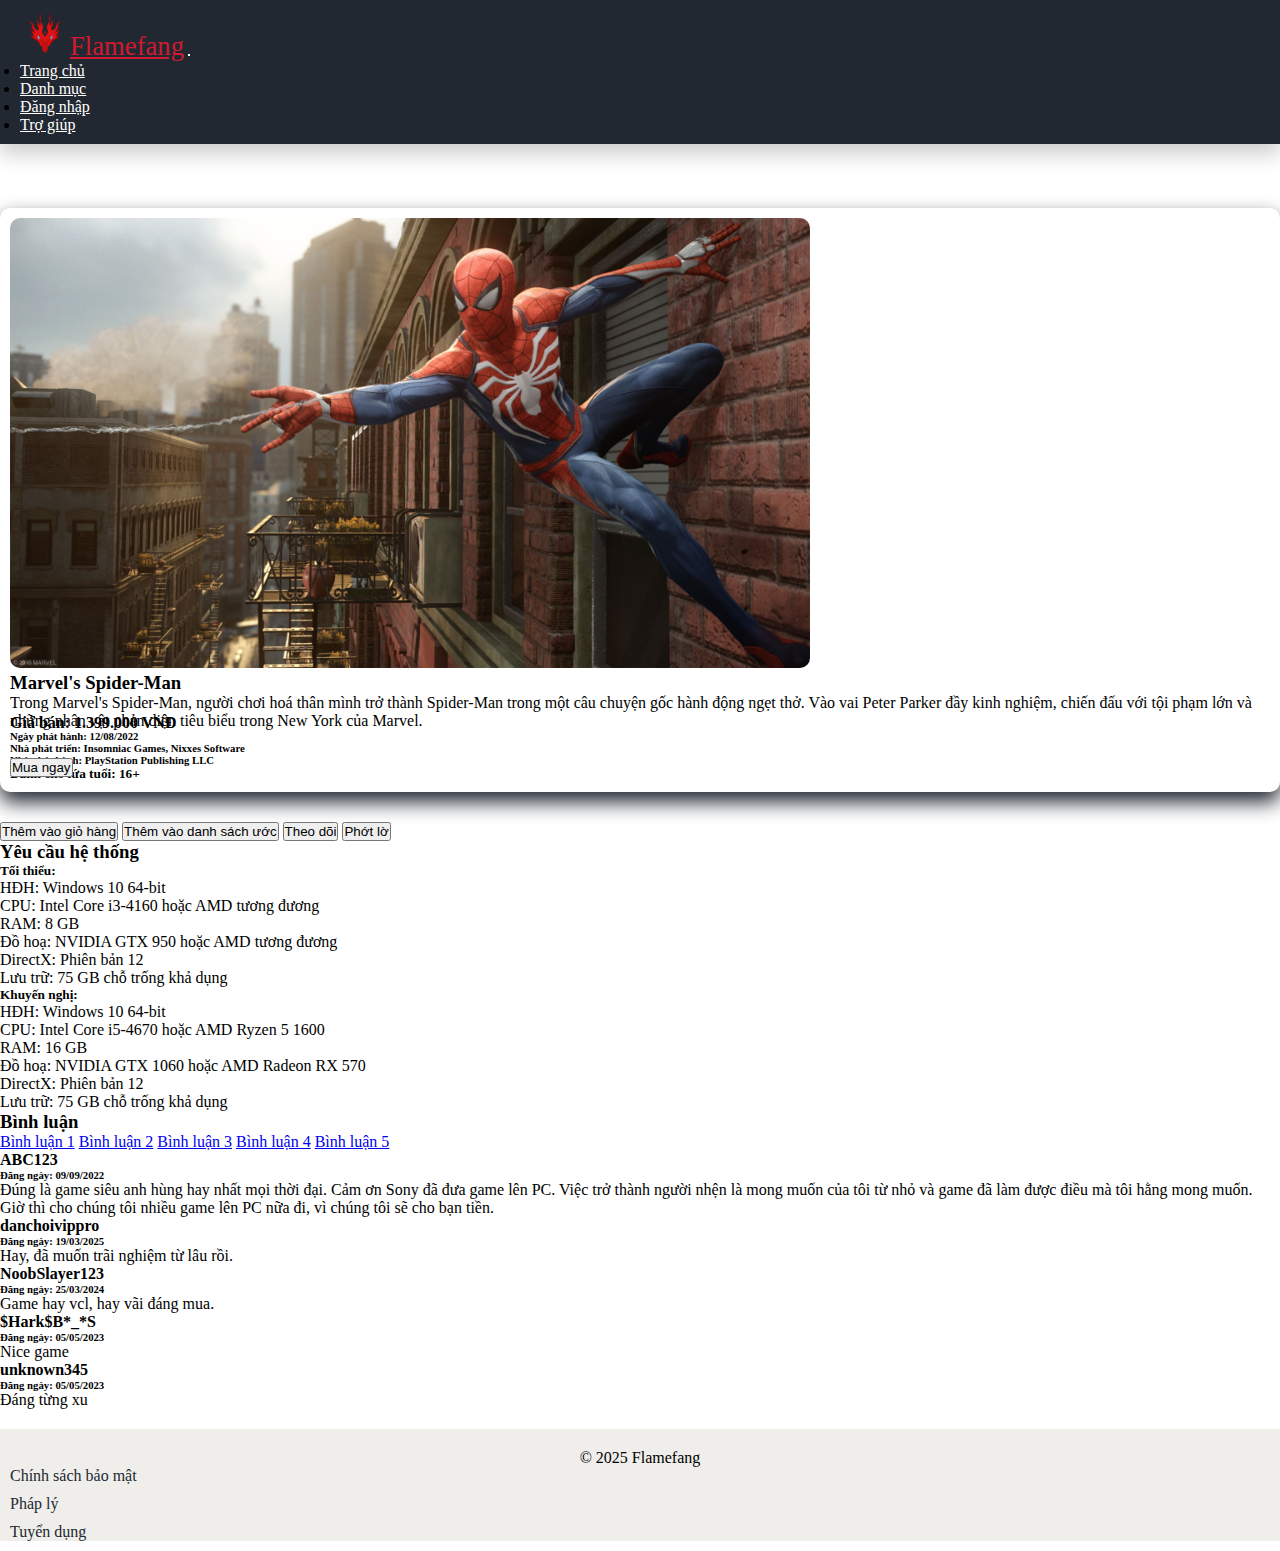
<file: game_detail1.html>
<!DOCTYPE html>
<html lang="en">
<head>
    <meta charset="UTF-8">
    <meta name="viewport" content="width=device-width, initial-scale=1.0">
    <title>Marvel's Spider-Man trên Flamefang</title>
    <link rel="stylesheet" href="./css/styledetail.css"></link>
    <link href="https://cdn.jsdelivr.net/npm/bootstrap@5.3.5/dist/css/bootstrap.min.css" rel="stylesheet" integrity="sha384-SgOJa3DmI69IUzQ2PVdRZhwQ+dy64/BUtbMJw1MZ8t5HZApcHrRKUc4W0kG879m7" crossorigin="anonymous">
</head>
<body>
    <header>
    <nav class="navbar navbar-expand-lg">
        <div class="container-fluid">
            <a class="navbar-brand" href="./index.html"><img src="./image/icon.png" alt="Logo" width="50" height="45">Flamefang</a>
            <button class="navbar-toggler" type="button" data-bs-toggle="collapse" data-bs-target="#navbarNav" aria-controls="navbarNav" aria-expanded="false" aria-label="Toggle navigation">
                <span class="navbar-toggler-icon"></span>
            </button>
            <div class="collapse navbar-collapse" id="navbarNav">
                <ul class="navbar-nav">
                    <li class="nav-item">
                        <a class="nav-link nav-button" aria-current="page" href="./index.html">Trang chủ</a>
                    </li>
                    <li class="nav-item">
                        <a class="nav-link nav-button" href="./categories1.html">Danh mục</a>
                    </li>
                    <li class="nav-item">
                        <a class="nav-link nav-button" href="./login.html">Đăng nhập</a>
                    </li>
                    <li class="nav-item">
                        <a class="nav-link nav-button" href="#">Trợ giúp</a>
                    </li>
                </ul>
            </div>
        </div>
    </nav>
    </header>
    <section>
        <div class="container-xxl text-centre game-title">
            <div class="row">
                <div class="col game-img">
                    <img src="./image/SpiderMan.jpg" alt="spiderman" width="800px">
                </div>
                <div class="col game-info">
                    <h3>Marvel's Spider-Man</h3>
                    <p>Trong Marvel's Spider-Man, người chơi hoá thân mình trở thành Spider-Man trong một câu chuyện gốc hành động ngẹt thở. Vào vai Peter Parker đầy kinh nghiệm, chiến đấu với tội phạm lớn và những nhân vật phản diện tiêu biểu trong New York của Marvel.</p>
                    <h6>Ngày phát hành: 12/08/2022</h6>
                    <h6>Nhà phát triển: Insomniac Games, Nixxes Software</h6>
                    <h6>Nhà phát hành: PlayStation Publishing LLC</h6>
                    <h5>Dành cho lứa tuổi: 16+</h5>
                    <h4>Giá bán: 1.399.000 VNĐ</h4>
                    <button type="button" class="btn btn-lg btn-success">Mua ngay</button>
                </div>
            </div>
        </div>
        <div class="container-xxl text-centre buy-button">
            <div class="row">
                <div class="col buy-game">
                    <button type="button" class="btn btn-lg btn-primary">Thêm vào giỏ hàng</button>
                    <button type="button" class="btn btn-lg btn-primary">Thêm vào danh sách ước</button>
                    <button type="button" class="btn btn-lg btn-primary">Theo dõi</button>
                    <button type="button" class="btn btn-lg btn-primary">Phớt lờ</button>
                </div>
            </div>
        </div>
        <div class="container-xxl text-centre game-detail">
            <div class="row">
                <div class="col">
                    <h3>Yêu cầu hệ thống</h3>
                </div>
            </div>
            <div class="row">
                <div class="col">
                    <h5>Tối thiểu:</h5>
                    <p>HĐH: Windows 10 64-bit</p>
                    <p>CPU: Intel Core i3-4160 hoặc AMD tương đương</p>
                    <p>RAM: 8 GB</p>
                    <p>Đồ hoạ: NVIDIA GTX 950 hoặc AMD tương đương</p>
                    <p>DirectX: Phiên bản 12</p>
                    <p>Lưu trữ: 75 GB chỗ trống khả dụng</p>
                </div>
                <div class="col">
                    <h5>Khuyến nghị:</h5>
                    <p>HĐH: Windows 10 64-bit</p>
                    <p>CPU: Intel Core i5-4670 hoặc AMD Ryzen 5 1600</p>
                    <p>RAM: 16 GB</p>
                    <p>Đồ hoạ: NVIDIA GTX 1060 hoặc AMD Radeon RX 570</p>
                    <p>DirectX: Phiên bản 12</p>
                    <p>Lưu trữ: 75 GB chỗ trống khả dụng</p>
                </div>
            </div>
        </div>
    </section>
    <section>
        <div class="container-xxl text-centre">
        <h3>Bình luận</h3>
        <div class="row">
            <div class="col-2">
                <div id="list-example" class="list-group">
                    <a class="list-group-item list-group-item-action" href="#list-item-1">Bình luận 1</a>
                    <a class="list-group-item list-group-item-action" href="#list-item-2">Bình luận 2</a>
                    <a class="list-group-item list-group-item-action" href="#list-item-3">Bình luận 3</a>
                    <a class="list-group-item list-group-item-action" href="#list-item-4">Bình luận 4</a>
                    <a class="list-group-item list-group-item-action" href="#list-item-5">Bình luận 5</a>
                </div>
            </div>
            <div class="col-10">
                <div data-bs-spy="scroll" data-bs-target="#list-example" data-bs-smooth-scroll="true" class="scrollspy-example" tabindex="0">
                    <h4 id="list-item-1">ABC123</h4>
                    <h6>Đăng ngày: 09/09/2022</h6>
                    <p>Đúng là game siêu anh hùng hay nhất mọi thời đại. Cảm ơn Sony đã đưa game lên PC. Việc trở thành người nhện là mong muốn của tôi từ nhỏ và game đã làm được điều mà tôi hằng mong muốn. Giờ thì cho chúng tôi nhiều game lên PC nữa đi, vì chúng tôi sẽ cho bạn tiền.</p>
                    <h4 id="list-item-2">danchoivippro</h4>
                    <h6>Đăng ngày: 19/03/2025</h6>
                    <p>Hay, đã muốn trãi nghiệm từ lâu rồi.</p>
                    <h4 id="list-item-3">NoobSlayer123</h4>
                    <h6>Đăng ngày: 25/03/2024</h6>
                    <p>Game hay vcl, hay vãi đáng mua.</p>
                    <h4 id="list-item-4">$Hark$B*_*S</h4>
                    <h6>Đăng ngày: 05/05/2023</h6>
                    <p>Nice game</p>
                    <h4 id="list-item-5">unknown345</h4>
                    <h6>Đăng ngày: 05/05/2023</h6>
                    <p>Đáng từng xu</p>
                </div>
            </div>
        </div>
        </div>
    </section>
    <footer>
    <div class="copyright">
      <p>&copy; 2025 Flamefang</p>
    </div>
    <div class="container text-center">
      <div class="row justify-content-md-center">
        <div class="col col-lg-2">
          <a href="">Chính sách bảo mật</a>
        </div>
        <div class="col col-lg-2">
          <a href="">Pháp lý</a>
        </div>
        <div class="col col-lg-2">
          <a href="">Tuyển dụng</a>
        </div>
      </div>
    </div>
  </footer>
    <script src="https://cdn.jsdelivr.net/npm/bootstrap@5.3.5/dist/js/bootstrap.bundle.min.js" integrity="sha384-k6d4wzSIapyDyv1kpU366/PK5hCdSbCRGRCMv+eplOQJWyd1fbcAu9OCUj5zNLiq" crossorigin="anonymous"></script>
</body>
</html>
</file>
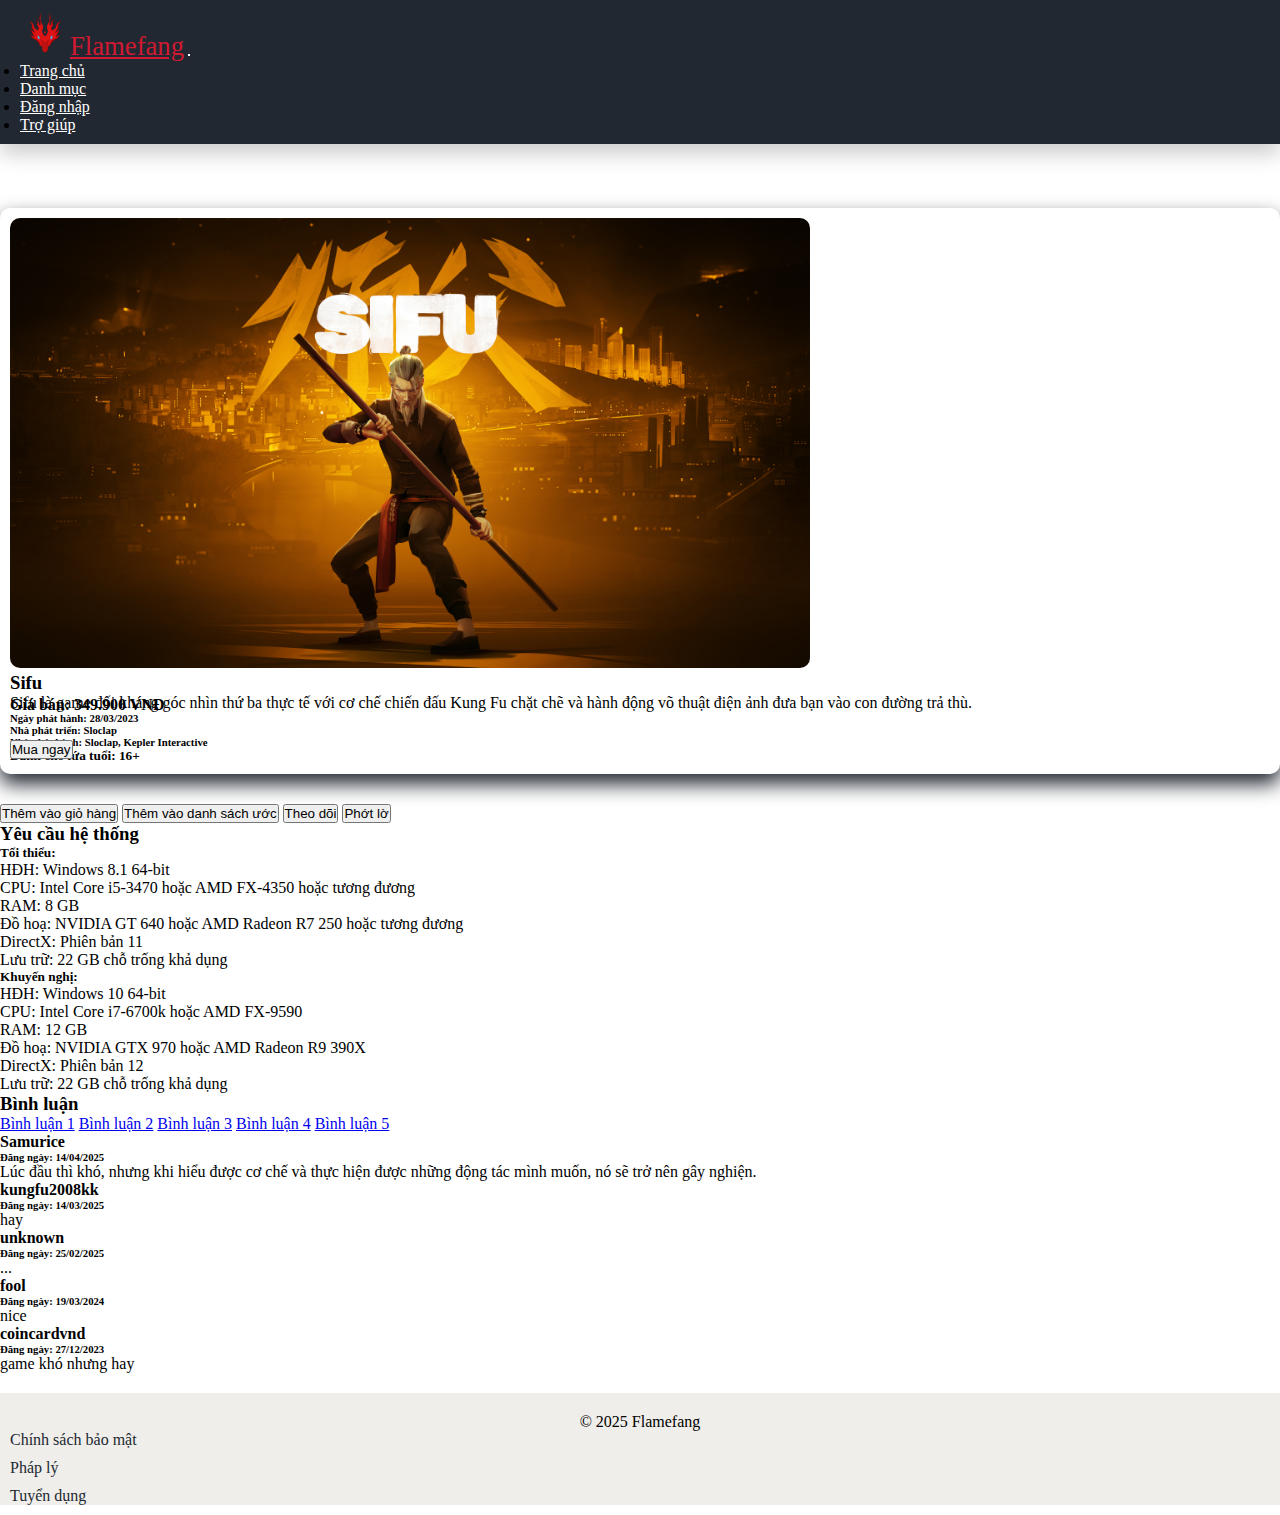
<file: game_detail2.html>
<!DOCTYPE html>
<html lang="en">
<head>
    <meta charset="UTF-8">
    <meta name="viewport" content="width=device-width, initial-scale=1.0">
    <title>Sifu trên Flamefang</title>
    <link rel="stylesheet" href="./css/styledetail.css"></link>
    <link href="https://cdn.jsdelivr.net/npm/bootstrap@5.3.5/dist/css/bootstrap.min.css" rel="stylesheet" integrity="sha384-SgOJa3DmI69IUzQ2PVdRZhwQ+dy64/BUtbMJw1MZ8t5HZApcHrRKUc4W0kG879m7" crossorigin="anonymous">
</head>
<body>
    <header>
    <nav class="navbar navbar-expand-lg">
        <div class="container-fluid">
            <a class="navbar-brand" href="./index.html"><img src="./image/icon.png" alt="Logo" width="50" height="45">Flamefang</a>
            <button class="navbar-toggler" type="button" data-bs-toggle="collapse" data-bs-target="#navbarNav" aria-controls="navbarNav" aria-expanded="false" aria-label="Toggle navigation">
                <span class="navbar-toggler-icon"></span>
            </button>
            <div class="collapse navbar-collapse" id="navbarNav">
                <ul class="navbar-nav">
                    <li class="nav-item">
                        <a class="nav-link nav-button" aria-current="page" href="./index.html">Trang chủ</a>
                    </li>
                    <li class="nav-item">
                        <a class="nav-link nav-button" href="./categories1.html">Danh mục</a>
                    </li>
                    <li class="nav-item">
                        <a class="nav-link nav-button" href="./login.html">Đăng nhập</a>
                    </li>
                    <li class="nav-item">
                        <a class="nav-link nav-button" href="#">Trợ giúp</a>
                    </li>
                </ul>
            </div>
        </div>
    </nav>
    </header>
    <section>
        <div class="container-xxl text-centre game-title">
            <div class="row">
                <div class="col game-img">
                    <img src="./image/Sifu.jpg" alt="sifu" width="800px">
                </div>
                <div class="col game-info">
                    <h3>Sifu</h3>
                    <p>Sifu là game đối kháng góc nhìn thứ ba thực tế với cơ chế chiến đấu Kung Fu chặt chẽ và hành động võ thuật điện ảnh đưa bạn vào con đường trả thù.</p>
                    <h6>Ngày phát hành: 28/03/2023</h6>
                    <h6>Nhà phát triển: Sloclap</h6>
                    <h6>Nhà phát hành: Sloclap, Kepler Interactive</h6>
                    <h5>Dành cho lứa tuổi: 16+</h5>
                    <h4>Giá bán: 349.900 VNĐ</h4>
                    <button type="button" class="btn btn-lg btn-success">Mua ngay</button>
                </div>
            </div>
        </div>
        <div class="container-xxl text-centre buy-button">
            <div class="row">
                <div class="col buy-game">
                    <button type="button" class="btn btn-lg btn-primary">Thêm vào giỏ hàng</button>
                    <button type="button" class="btn btn-lg btn-primary">Thêm vào danh sách ước</button>
                    <button type="button" class="btn btn-lg btn-primary">Theo dõi</button>
                    <button type="button" class="btn btn-lg btn-primary">Phớt lờ</button>
                </div>
            </div>
        </div>
        <div class="container-xxl text-centre game-detail">
            <div class="row">
                <div class="col">
                    <h3>Yêu cầu hệ thống</h3>
                </div>
            </div>
            <div class="row">
                <div class="col">
                    <h5>Tối thiểu:</h5>
                    <p>HĐH: Windows 8.1 64-bit</p>
                    <p>CPU: Intel Core i5-3470 hoặc AMD FX-4350 hoặc tương đương</p>
                    <p>RAM: 8 GB</p>
                    <p>Đồ hoạ: NVIDIA GT 640 hoặc AMD Radeon R7 250 hoặc tương đương</p>
                    <p>DirectX: Phiên bản 11</p>
                    <p>Lưu trữ: 22 GB chỗ trống khả dụng</p>
                </div>
                <div class="col">
                    <h5>Khuyến nghị:</h5>
                    <p>HĐH: Windows 10 64-bit</p>
                    <p>CPU: Intel Core i7-6700k hoặc AMD FX-9590</p>
                    <p>RAM: 12 GB</p>
                    <p>Đồ hoạ: NVIDIA GTX 970 hoặc AMD Radeon R9 390X</p>
                    <p>DirectX: Phiên bản 12</p>
                    <p>Lưu trữ: 22 GB chỗ trống khả dụng</p>
                </div>
            </div>
        </div>
    </section>
    <section>
        <div class="container-xxl text-centre">
        <h3>Bình luận</h3>
        <div class="row">
            <div class="col-2">
                <div id="list-example" class="list-group">
                    <a class="list-group-item list-group-item-action" href="#list-item-1">Bình luận 1</a>
                    <a class="list-group-item list-group-item-action" href="#list-item-2">Bình luận 2</a>
                    <a class="list-group-item list-group-item-action" href="#list-item-3">Bình luận 3</a>
                    <a class="list-group-item list-group-item-action" href="#list-item-4">Bình luận 4</a>
                    <a class="list-group-item list-group-item-action" href="#list-item-5">Bình luận 5</a>
                </div>
            </div>
            <div class="col-10">
                <div data-bs-spy="scroll" data-bs-target="#list-example" data-bs-smooth-scroll="true" class="scrollspy-example" tabindex="0">
                    <h4 id="list-item-1">Samurice</h4>
                    <h6>Đăng ngày: 14/04/2025</h6>
                    <p>Lúc đầu thì khó, nhưng khi hiểu được cơ chế và thực hiện được những động tác mình muốn, nó sẽ trở nên gây nghiện.</p>
                    <h4 id="list-item-2">kungfu2008kk</h4>
                    <h6>Đăng ngày: 14/03/2025</h6>
                    <p>hay</p>
                    <h4 id="list-item-3">unknown</h4>
                    <h6>Đăng ngày: 25/02/2025</h6>
                    <p>...</p>
                    <h4 id="list-item-4">fool</h4>
                    <h6>Đăng ngày: 19/03/2024</h6>
                    <p>nice</p>
                    <h4 id="list-item-5">coincardvnd</h4>
                    <h6>Đăng ngày: 27/12/2023</h6>
                    <p>game khó nhưng hay</p>
                </div>
            </div>
        </div>
        </div>
    </section>
    <footer>
    <div class="copyright">
      <p>&copy; 2025 Flamefang</p>
    </div>
    <div class="container text-center">
      <div class="row justify-content-md-center">
        <div class="col col-lg-2">
          <a href="">Chính sách bảo mật</a>
        </div>
        <div class="col col-lg-2">
          <a href="">Pháp lý</a>
        </div>
        <div class="col col-lg-2">
          <a href="">Tuyển dụng</a>
        </div>
      </div>
    </div>
  </footer>
    <script src="https://cdn.jsdelivr.net/npm/bootstrap@5.3.5/dist/js/bootstrap.bundle.min.js" integrity="sha384-k6d4wzSIapyDyv1kpU366/PK5hCdSbCRGRCMv+eplOQJWyd1fbcAu9OCUj5zNLiq" crossorigin="anonymous"></script>
</body>
</html>
</file>
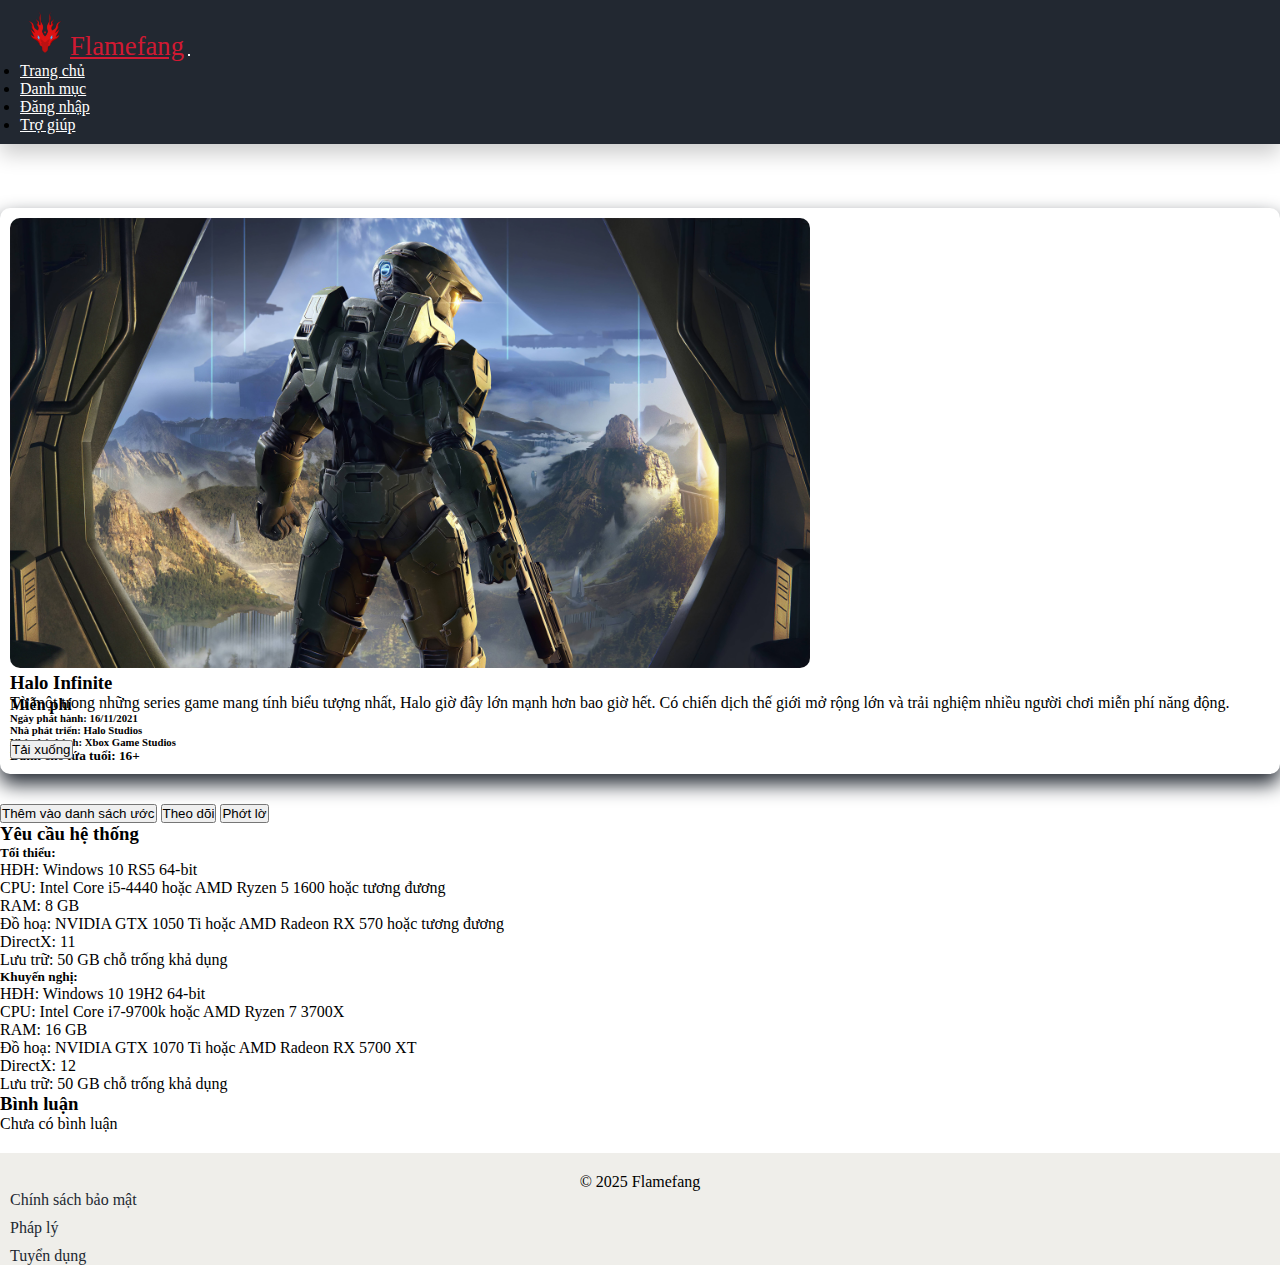
<file: game_detail5.html>
<!DOCTYPE html>
<html lang="en">
<head>
    <meta charset="UTF-8">
    <meta name="viewport" content="width=device-width, initial-scale=1.0">
    <title>Halo Infinite trên Flamefang</title>
    <link rel="stylesheet" href="./css/styledetail.css"></link>
    <link href="https://cdn.jsdelivr.net/npm/bootstrap@5.3.5/dist/css/bootstrap.min.css" rel="stylesheet" integrity="sha384-SgOJa3DmI69IUzQ2PVdRZhwQ+dy64/BUtbMJw1MZ8t5HZApcHrRKUc4W0kG879m7" crossorigin="anonymous">
</head>
<body>
    <header>
    <nav class="navbar navbar-expand-lg">
        <div class="container-fluid">
            <a class="navbar-brand" href="./index.html"><img src="./image/icon.png" alt="Logo" width="50" height="45">Flamefang</a>
            <button class="navbar-toggler" type="button" data-bs-toggle="collapse" data-bs-target="#navbarNav" aria-controls="navbarNav" aria-expanded="false" aria-label="Toggle navigation">
                <span class="navbar-toggler-icon"></span>
            </button>
            <div class="collapse navbar-collapse" id="navbarNav">
                <ul class="navbar-nav">
                    <li class="nav-item">
                        <a class="nav-link nav-button" aria-current="page" href="./index.html">Trang chủ</a>
                    </li>
                    <li class="nav-item">
                        <a class="nav-link nav-button" href="./categories1.html">Danh mục</a>
                    </li>
                    <li class="nav-item">
                        <a class="nav-link nav-button" href="./login.html">Đăng nhập</a>
                    </li>
                    <li class="nav-item">
                        <a class="nav-link nav-button" href="#">Trợ giúp</a>
                    </li>
                </ul>
            </div>
        </div>
    </nav>
    </header>
    <section>
        <div class="container-xxl text-centre game-title">
            <div class="row">
                <div class="col game-img">
                    <img src="./image/HaloInfinite.jpg" alt="halo-inf" width="800px">
                </div>
                <div class="col game-info">
                    <h3>Halo Infinite</h3>
                    <p>Từ một trong những series game mang tính biểu tượng nhất, Halo giờ đây lớn mạnh hơn bao giờ hết. Có chiến dịch thế giới mở rộng lớn và trải nghiệm nhiều người chơi miễn phí năng động.</p>
                    <h6>Ngày phát hành: 16/11/2021</h6>
                    <h6>Nhà phát triển: Halo Studios</h6>
                    <h6>Nhà phát hành: Xbox Game Studios</h6>
                    <h5>Dành cho lứa tuổi: 16+</h5>
                    <h4>Miễn phí</h4>
                    <button type="button" class="btn btn-lg btn-success">Tải xuống</button>
                </div>
            </div>
        </div>
        <div class="container-xxl text-centre buy-button">
            <div class="row">
                <div class="col buy-game">
                    <button type="button" class="btn btn-lg btn-primary">Thêm vào danh sách ước</button>
                    <button type="button" class="btn btn-lg btn-primary">Theo dõi</button>
                    <button type="button" class="btn btn-lg btn-primary">Phớt lờ</button>
                </div>
            </div>
        </div>
        <div class="container-xxl text-centre game-detail">
            <div class="row">
                <div class="col">
                    <h3>Yêu cầu hệ thống</h3>
                </div>
            </div>
            <div class="row">
                <div class="col">
                    <h5>Tối thiểu:</h5>
                    <p>HĐH: Windows 10 RS5 64-bit</p>
                    <p>CPU: Intel Core i5-4440 hoặc AMD Ryzen 5 1600 hoặc tương đương</p>
                    <p>RAM: 8 GB</p>
                    <p>Đồ hoạ: NVIDIA GTX 1050 Ti hoặc AMD Radeon RX 570 hoặc tương đương</p>
                    <p>DirectX: 11</p>
                    <p>Lưu trữ: 50 GB chỗ trống khả dụng</p>
                </div>
                <div class="col">
                    <h5>Khuyến nghị:</h5>
                    <p>HĐH: Windows 10 19H2 64-bit</p>
                    <p>CPU: Intel Core i7-9700k hoặc AMD Ryzen 7 3700X</p>
                    <p>RAM: 16 GB</p>
                    <p>Đồ hoạ: NVIDIA GTX 1070 Ti hoặc AMD Radeon RX 5700 XT</p>
                    <p>DirectX: 12</p>
                    <p>Lưu trữ: 50 GB chỗ trống khả dụng</p>
                </div>
            </div>
        </div>
    </section>
    <section>
        <div class="container-xxl text-centre">
        <h3>Bình luận</h3>
        <p>Chưa có bình luận</p>
        </div>
    </section>
    <footer>
    <div class="copyright">
      <p>&copy; 2025 Flamefang</p>
    </div>
    <div class="container text-center">
      <div class="row justify-content-md-center">
        <div class="col col-lg-2">
          <a href="">Chính sách bảo mật</a>
        </div>
        <div class="col col-lg-2">
          <a href="">Pháp lý</a>
        </div>
        <div class="col col-lg-2">
          <a href="">Tuyển dụng</a>
        </div>
      </div>
    </div>
  </footer>
    <script src="https://cdn.jsdelivr.net/npm/bootstrap@5.3.5/dist/js/bootstrap.bundle.min.js" integrity="sha384-k6d4wzSIapyDyv1kpU366/PK5hCdSbCRGRCMv+eplOQJWyd1fbcAu9OCUj5zNLiq" crossorigin="anonymous"></script>
</body>
</html>
</file>
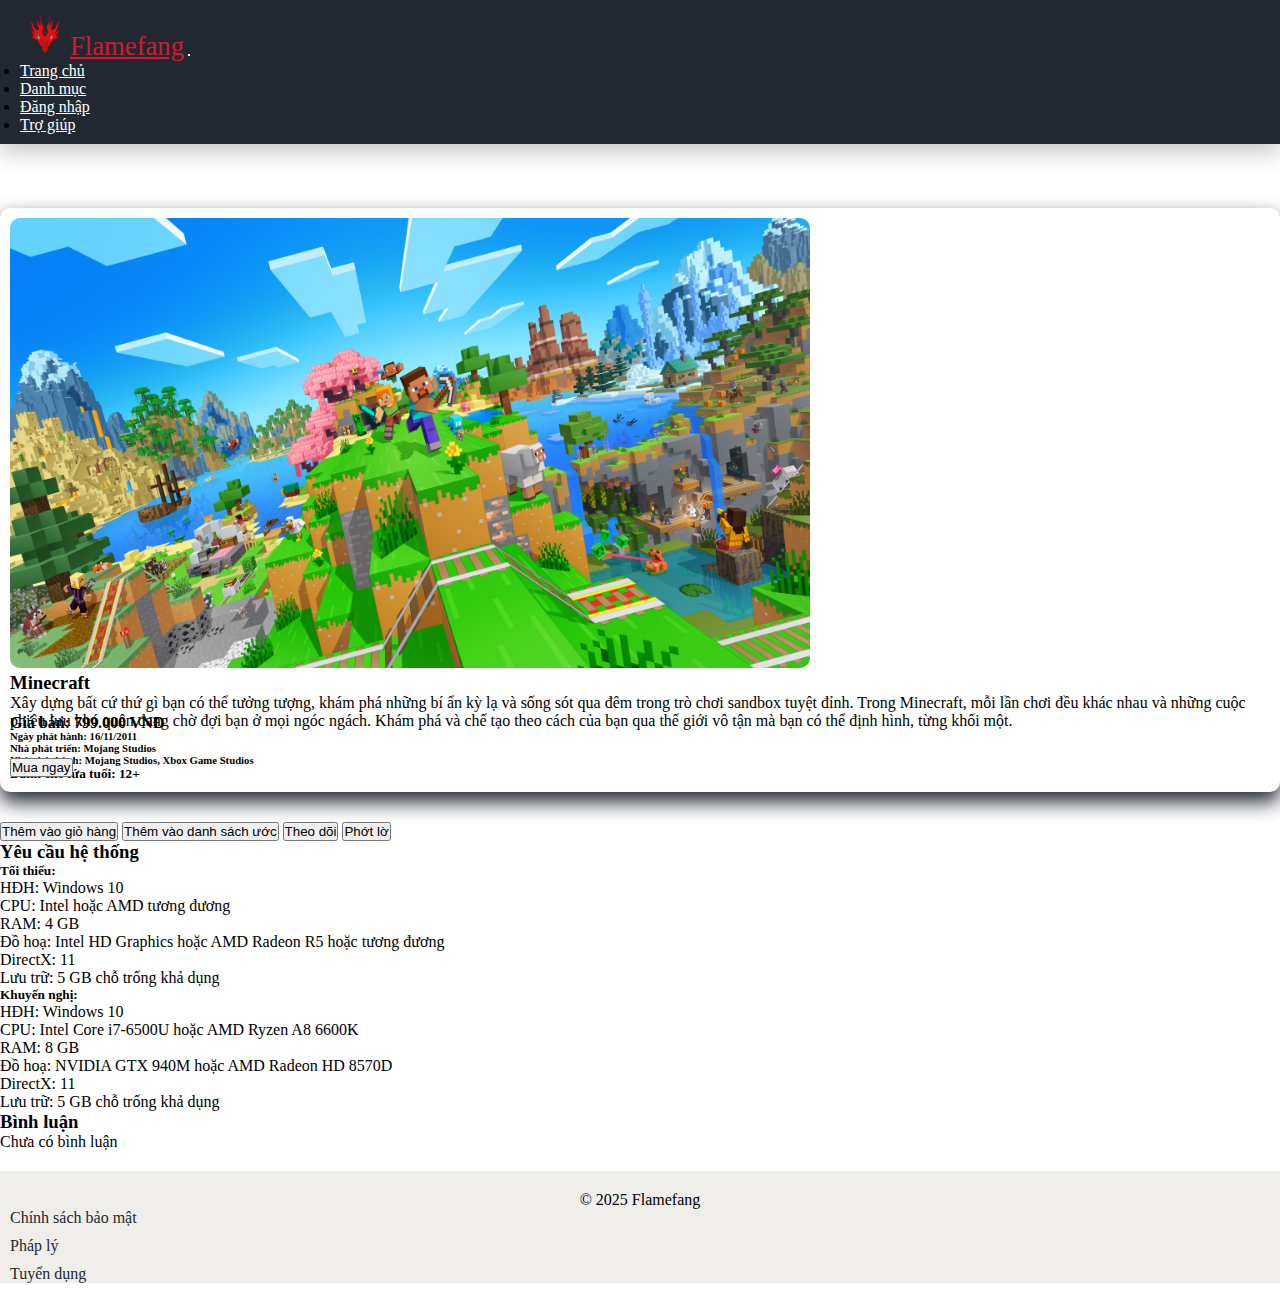
<file: game_detali3.html>
<!DOCTYPE html>
<html lang="en">
<head>
    <meta charset="UTF-8">
    <meta name="viewport" content="width=device-width, initial-scale=1.0">
    <title>Minecraft trên Flamefang</title>
    <link rel="stylesheet" href="./css/styledetail.css"></link>
    <link href="https://cdn.jsdelivr.net/npm/bootstrap@5.3.5/dist/css/bootstrap.min.css" rel="stylesheet" integrity="sha384-SgOJa3DmI69IUzQ2PVdRZhwQ+dy64/BUtbMJw1MZ8t5HZApcHrRKUc4W0kG879m7" crossorigin="anonymous">
</head>
<body>
    <header>
    <nav class="navbar navbar-expand-lg">
        <div class="container-fluid">
            <a class="navbar-brand" href="./index.html"><img src="./image/icon.png" alt="Logo" width="50" height="45">Flamefang</a>
            <button class="navbar-toggler" type="button" data-bs-toggle="collapse" data-bs-target="#navbarNav" aria-controls="navbarNav" aria-expanded="false" aria-label="Toggle navigation">
                <span class="navbar-toggler-icon"></span>
            </button>
            <div class="collapse navbar-collapse" id="navbarNav">
                <ul class="navbar-nav">
                    <li class="nav-item">
                        <a class="nav-link nav-button" aria-current="page" href="./index.html">Trang chủ</a>
                    </li>
                    <li class="nav-item">
                        <a class="nav-link nav-button" href="./categories1.html">Danh mục</a>
                    </li>
                    <li class="nav-item">
                        <a class="nav-link nav-button" href="./login.html">Đăng nhập</a>
                    </li>
                    <li class="nav-item">
                        <a class="nav-link nav-button" href="#">Trợ giúp</a>
                    </li>
                </ul>
            </div>
        </div>
    </nav>
    </header>
    <section>
        <div class="container-xxl text-centre game-title">
            <div class="row">
                <div class="col game-img">
                    <img src="./image/Minecraft.jpeg" alt="minecraft" width="800px">
                </div>
                <div class="col game-info">
                    <h3>Minecraft</h3>
                    <p>Xây dựng bất cứ thứ gì bạn có thể tưởng tượng, khám phá những bí ẩn kỳ lạ và sống sót qua đêm trong trò chơi sandbox tuyệt đỉnh. Trong Minecraft, mỗi lần chơi đều khác nhau và những cuộc phiêu lưu khó quên đang chờ đợi bạn ở mọi ngóc ngách. Khám phá và chế tạo theo cách của bạn qua thế giới vô tận mà bạn có thể định hình, từng khối một.</p>
                    <h6>Ngày phát hành: 16/11/2011</h6>
                    <h6>Nhà phát triển: Mojang Studios</h6>
                    <h6>Nhà phát hành: Mojang Studios, Xbox Game Studios</h6>
                    <h5>Dành cho lứa tuổi: 12+</h5>
                    <h4>Giá bán: 799.000 VNĐ</h4>
                    <button type="button" class="btn btn-lg btn-success">Mua ngay</button>
                </div>
            </div>
        </div>
        <div class="container-xxl text-centre buy-button">
            <div class="row">
                <div class="col buy-game">
                    <button type="button" class="btn btn-lg btn-primary">Thêm vào giỏ hàng</button>
                    <button type="button" class="btn btn-lg btn-primary">Thêm vào danh sách ước</button>
                    <button type="button" class="btn btn-lg btn-primary">Theo dõi</button>
                    <button type="button" class="btn btn-lg btn-primary">Phớt lờ</button>
                </div>
            </div>
        </div>
        <div class="container-xxl text-centre game-detail">
            <div class="row">
                <div class="col">
                    <h3>Yêu cầu hệ thống</h3>
                </div>
            </div>
            <div class="row">
                <div class="col">
                    <h5>Tối thiểu:</h5>
                    <p>HĐH: Windows 10</p>
                    <p>CPU: Intel hoặc AMD tương đương</p>
                    <p>RAM: 4 GB</p>
                    <p>Đồ hoạ: Intel HD Graphics hoặc AMD Radeon R5 hoặc tương đương</p>
                    <p>DirectX: 11</p>
                    <p>Lưu trữ: 5 GB chỗ trống khả dụng</p>
                </div>
                <div class="col">
                    <h5>Khuyến nghị:</h5>
                    <p>HĐH: Windows 10</p>
                    <p>CPU: Intel Core i7-6500U hoặc AMD Ryzen A8 6600K</p>
                    <p>RAM: 8 GB</p>
                    <p>Đồ hoạ: NVIDIA GTX 940M hoặc AMD Radeon HD 8570D</p>
                    <p>DirectX: 11</p>
                    <p>Lưu trữ: 5 GB chỗ trống khả dụng</p>
                </div>
            </div>
        </div>
    </section>
    <section>
        <div class="container-xxl text-centre">
        <h3>Bình luận</h3>
        <p>Chưa có bình luận</p>
        </div>
    </section>
    <footer>
    <div class="copyright">
      <p>&copy; 2025 Flamefang</p>
    </div>
    <div class="container text-center">
      <div class="row justify-content-md-center">
        <div class="col col-lg-2">
          <a href="">Chính sách bảo mật</a>
        </div>
        <div class="col col-lg-2">
          <a href="">Pháp lý</a>
        </div>
        <div class="col col-lg-2">
          <a href="">Tuyển dụng</a>
        </div>
      </div>
    </div>
  </footer>
    <script src="https://cdn.jsdelivr.net/npm/bootstrap@5.3.5/dist/js/bootstrap.bundle.min.js" integrity="sha384-k6d4wzSIapyDyv1kpU366/PK5hCdSbCRGRCMv+eplOQJWyd1fbcAu9OCUj5zNLiq" crossorigin="anonymous"></script>
</body>
</html>
</file>
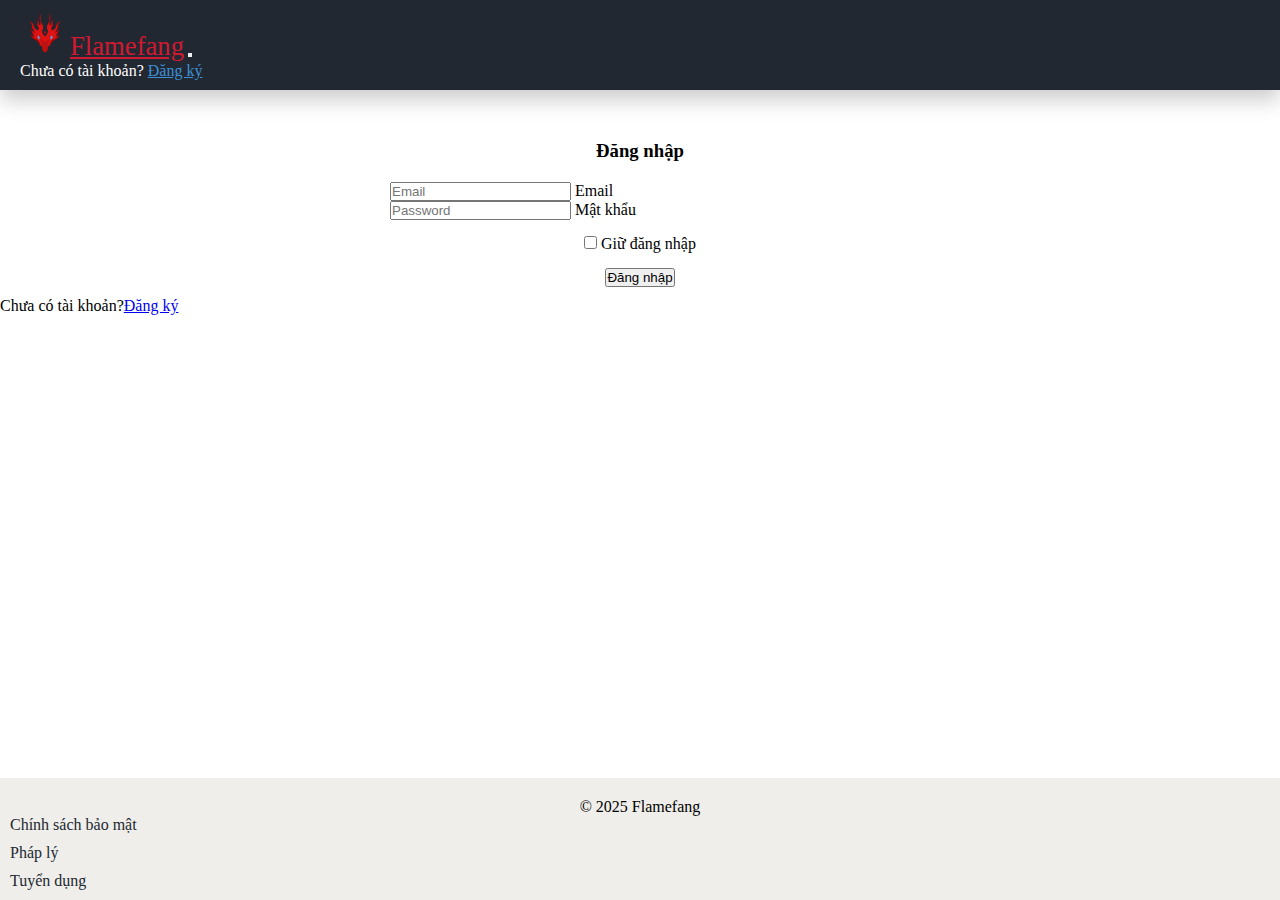
<file: login.html>
<!DOCTYPE html>
<html lang="en">
<head>
    <meta charset="UTF-8">
    <meta name="viewport" content="width=device-width, initial-scale=1.0">
    <title>Đăng nhập</title>

    <link rel="stylesheet" href="./css/auth.css">
    <link href="https://cdn.jsdelivr.net/npm/bootstrap@5.3.5/dist/css/bootstrap.min.css" rel="stylesheet" integrity="sha384-SgOJa3DmI69IUzQ2PVdRZhwQ+dy64/BUtbMJw1MZ8t5HZApcHrRKUc4W0kG879m7" crossorigin="anonymous">
</head>
<body>
    <header class="header">
        <nav class="navbar navbar-expand-lg">
            <div class="container-fluid">
                <a class="navbar-brand" href="./index.html"><img src="./image/icon.png" alt="Logo" width="50" height="45">Flamefang</a>
                <button class="navbar-toggler" type="button" data-bs-toggle="collapse" data-bs-target="#navbarNavAltMarkup" aria-controls="navbarNavAltMarkup" aria-expanded="false" aria-label="Toggle navigation">
                    <span class="navbar-toggler-icon"></span>
                </button>
                <div class="collapse navbar-collapse" id="navbarNav">
                    <div class="navbar-nav">
                        <a class="nav-link non-active">Chưa có tài khoản?</a>
                        <a class="nav-link active" aria-current="page" href="./register.html">Đăng ký</a>
                    </div>
                </div>
            </div>
        </nav>
    </header>
    <section class="login">
        <div class="container text-center">
            <div class="row">
                <div class="col">
                </div>
                <div class="col-lg-2 form-main">
                    <form action="" id="login-form">
                        <h3>Đăng nhập</h3>
                        <div class="form-floating mb-3">
                            <input type="email" class="form-control" id="login-email" placeholder="Email">
                            <label for="floatingEmail">Email</label>
                        </div>
                        <div class="form-floating">
                            <input type="password" class="form-control" id="login-password" placeholder="Password">
                            <label for="floatingPassword">Mật khẩu</label>
                        </div>
                        <div class="remember">
                            <input type="checkbox"> Giữ đăng nhập
                        </div>
                        <div class="login-btn">
                            <button type="submit" class="btn btn-dark" name="log_in" id="log_in_btn" value="Đăng nhập" href="./index.html">Đăng nhập</button>
                        </div>
                        <p class="inform">Chưa có tài khoản?<a href="./register.html">Đăng ký</a></p>
                    </form>
                </div>
                <div class="col">
                </div>
            </div>
    </section>
    <footer>
        <div class="copyright">
          <p>&copy; 2025 Flamefang</p>
        </div>
        <div class="container text-center">
          <div class="row justify-content-md-center">
            <div class="col col-lg-2">
              <a href="">Chính sách bảo mật</a>
            </div>
            <div class="col col-lg-2">
              <a href="">Pháp lý</a>
            </div>
            <div class="col col-lg-2">
              <a href="">Tuyển dụng</a>
            </div>
          </div>
        </div>
      </footer>
    <script src="https://cdn.jsdelivr.net/npm/bootstrap@5.3.5/dist/js/bootstrap.bundle.min.js" integrity="sha384-k6d4wzSIapyDyv1kpU366/PK5hCdSbCRGRCMv+eplOQJWyd1fbcAu9OCUj5zNLiq" crossorigin="anonymous"></script>
    <script src="./js/login.js"></script>
</body>
</html>
</file>
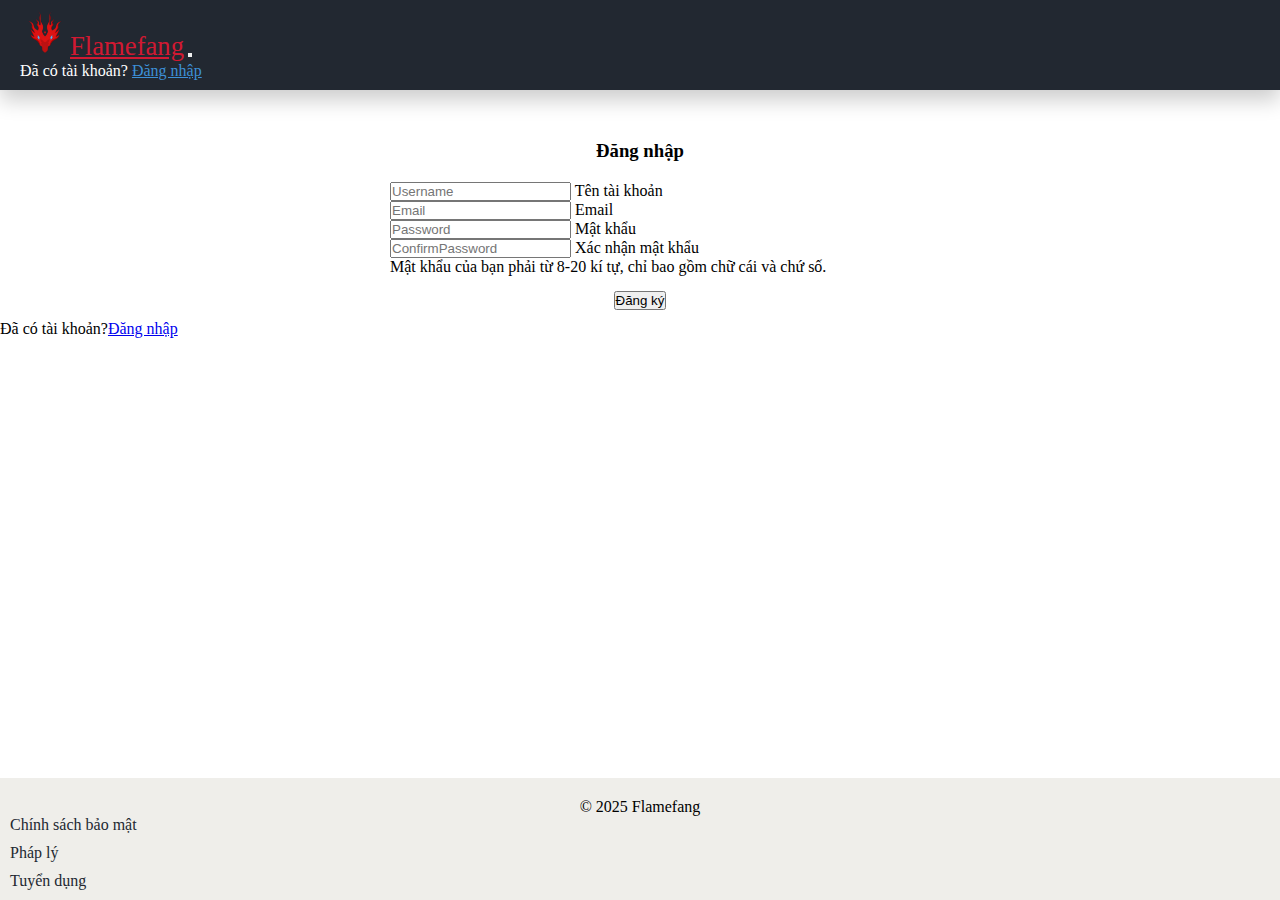
<file: register.html>
<!DOCTYPE html>
<html lang="en">
<head>
    <meta charset="UTF-8">
    <meta name="viewport" content="width=device-width, initial-scale=1.0">
    <title>Đăng ký</title>

    <link rel="stylesheet" href="./css/auth.css">
    <link href="https://cdn.jsdelivr.net/npm/bootstrap@5.3.5/dist/css/bootstrap.min.css" rel="stylesheet" integrity="sha384-SgOJa3DmI69IUzQ2PVdRZhwQ+dy64/BUtbMJw1MZ8t5HZApcHrRKUc4W0kG879m7" crossorigin="anonymous">
</head>
<body>
    <header class="header">
        <nav class="navbar navbar-expand-lg">
            <div class="container-fluid">
                <a class="navbar-brand" href="./index.html"><img src="./image/icon.png" alt="Logo" width="50" height="45">Flamefang</a>
                <button class="navbar-toggler" type="button" data-bs-toggle="collapse" data-bs-target="#navbarNavAltMarkup" aria-controls="navbarNavAltMarkup" aria-expanded="false" aria-label="Toggle navigation">
                    <span class="navbar-toggler-icon"></span>
                </button>
                <div class="collapse navbar-collapse" id="navbarNav">
                    <div class="navbar-nav">
                        <a class="nav-link non-active">Đã có tài khoản?</a>
                        <a class="nav-link active" aria-current="page" href="./login.html">Đăng nhập</a>
                    </div>
                </div>
            </div>
        </nav>
    </header>
    <section class="login">
        <div class="container text-center">
            <div class="row">
                <div class="col">
                </div>
                <div class="col-lg-2 form-main">
                    <form action="" id="signup-form">
                        <h3>Đăng nhập</h3>
                        <div class="form-floating mb-3">
                            <input type="text" class="form-control" id="signup-username" placeholder="Username">
                            <label for="floatingInput">Tên tài khoản</label>
                        </div>
                        <div class="form-floating mb-3">
                            <input type="email" class="form-control" id="signup-email" placeholder="Email">
                            <label for="floatingEmail">Email</label>
                        </div>
                        <div class="form-floating mb-3">
                            <input type="password" class="form-control" id="signup-password" placeholder="Password" maxlength="20" minlength="8">
                            <label for="floatingPassword">Mật khẩu</label>
                        </div>
                        <div class="form-floating">
                            <input type="password" class="form-control" id="confirm-password" placeholder="ConfirmPassword" maxlength="20" minlength="8">
                            <label for="floatingPassword">Xác nhận mật khẩu</label>
                            <div id="passwordHelpBlock" class="form-text">Mật khẩu của bạn phải từ 8-20 kí tự, chỉ bao gồm chữ cái và chứ số.</div>
                        </div>
                        <div class="login-btn">
                            <button type="submit" class="btn btn-dark" name="log_in" id="log_in_btn" value="Đăng Ký">Đăng ký</button>
                        </div>
                        <p class="inform">Đã có tài khoản?<a href="./login.html">Đăng nhập</a></p>
                    </form>
                </div>
                <div class="col">
                </div>
            </div>
    </section>
    <footer>
        <div class="copyright">
          <p>&copy; 2025 Flamefang</p>
        </div>
        <div class="container text-center">
          <div class="row justify-content-md-center">
            <div class="col col-lg-2">
              <a href="">Chính sách bảo mật</a>
            </div>
            <div class="col col-lg-2">
              <a href="">Pháp lý</a>
            </div>
            <div class="col col-lg-2">
              <a href="">Tuyển dụng</a>
            </div>
          </div>
        </div>
      </footer>
    <script src="https://cdn.jsdelivr.net/npm/bootstrap@5.3.5/dist/js/bootstrap.bundle.min.js" integrity="sha384-k6d4wzSIapyDyv1kpU366/PK5hCdSbCRGRCMv+eplOQJWyd1fbcAu9OCUj5zNLiq" crossorigin="anonymous"></script>
    <script src="./js/register.js"></script>
</body>
</html>
</file>
<file: css/styledetail.css>
* {
    margin: 0;
    padding: 0;
    box-sizing: border-box;
}
.navbar {
    padding: 10px 20px !important;
    box-shadow: 0 10px 20px rgba(0, 0, 0, 0.2);
    background-color: #222831 !important;
}
.navbar-brand {
    font-size: 20pt !important;
    color: #d11932 !important;
}
.mainmenu {
    color: #3D90D7 !important;
}
.nav-button {
    color: white !important;
}
.nav-button:hover {
    color: #3D90D7 !important;
}
.collapse {
    justify-content: flex-end;
}
.navbar-toggler {
    border: 1px solid white !important;
}
.game-title {
    margin-top: 5%;
    padding: 10px;
    box-shadow: 0 10px 20px #222831;
    border-radius: 10px;
}
.game-img > img {
    border-radius: 10px;
}
.game-info {
    position: relative;
}
.game-info > h4 {
    position: absolute;
    bottom: 50px;
}
.game-info > button {
    position: absolute;
    bottom: 5px;
}
.buy-button {
    margin-top: 30px;
}
footer {
    background-color: #EFEEEA;
}
.copyright {
    margin-top: 20px;
    padding-top: 20px;
    text-align: center;
}
.col-lg-2 {
    margin-bottom: 10px;
}
.col-lg-2 > a {
    padding: 10px;
    color: #222831;
    text-decoration: none;
}
.col-lg-2 > a:hover {
    color: #3D90D7;
    text-decoration: underline;
}
</file>
<file: css/auth.css>
* {
    margin: 0;
    padding: 0;
    box-sizing: border-box;
}
.navbar {
    padding: 10px 20px !important;
    box-shadow: 0 10px 20px rgba(0, 0, 0, 0.2);
    background-color: #222831 !important;
}
.navbar-brand {
    font-size: 20pt !important;
    color: #d11932 !important;
}
.mainmenu {
    color: #3D90D7 !important;
}
.nav-button {
    color: white !important;
}
.nav-button:hover {
    color: #3D90D7 !important;
}
.non-active {
    color: white !important;
}
.active {
    color: #3D90D7 !important;
}
.active:hover {
    text-decoration: underline;
}
.collapse {
    justify-content: flex-end;
}
.login {
    margin-top: 50px;
}
h3 {
    margin-bottom: 20px !important;
    text-align: center !important;
}
.form-floating {
    justify-self: center;
    width: 500px;
}
.remember {
    text-align: center;
    margin: 15px 0;
}
.login-btn {
    margin-top: 15px;
    text-align: center;
    border: #3D90D7;
}
.login-btn > input:hover {
    background-color: #3D90D7;
}
.inform {
    margin-top: 10px;
}
footer {
    background-color: #EFEEEA;
    position: fixed;
    bottom: 0;
    width: 100%;
}
.copyright {
    padding-top: 20px;
    text-align: center;
}
.col {
    margin-bottom: 10px;
}
.col > a {
    padding: 10px;
    color: #222831;
    text-decoration: none;
}
.col > a:hover {
    color: #3D90D7;
    text-decoration: underline;
}
</file>
